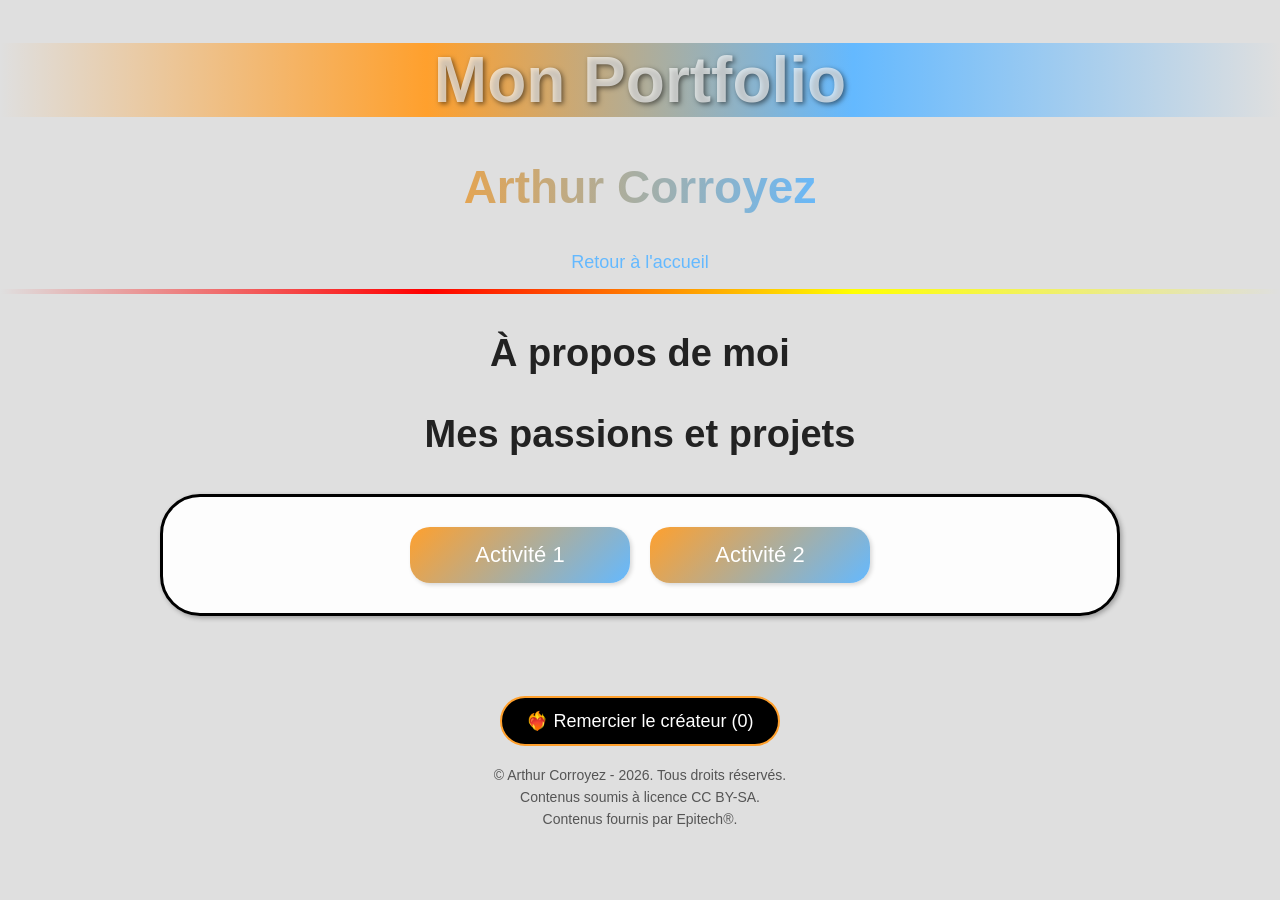
<file: home.html>
<!DOCTYPE html>
<html lang="fr">
<head>
    <meta charset="UTF-8">
    <meta name="viewport" content="width=device-width, initial-scale=1.0">
    <title>Mon Portfolio - Arthur Corroyez</title>
    <link rel="stylesheet" href="./home.css">
</head>
<body>
    <header>
        <h1>Mon Portfolio</h1>
        <h2>Arthur Corroyez</h2>
        <p><a href="home.html">Retour à l'accueil</a></p>
    </header><hr />

    <main>
        <section>
            <h3>À propos de moi</h3>
        </section>

        <section>
            <h3>Mes passions et projets</h3>
            <div class="grid skills-container">
                <div class="skill-tag">Activité 1</div>
                <div class="skill-tag">Activité 2</div>
            </div>
        </section>
    </main>

    <footer class="footer">
        <button id="btn-like" class="like btn">❤️‍🔥 Remercier le créateur (0)</button>
        <p>© Arthur Corroyez - 2026. Tous droits réservés.</p>
        <p>Contenus soumis à licence CC BY-SA.</p>
        <p>Contenus fournis par Epitech®.</p>
    </footer>
    <script src="script.js"></script>
</body>
</html>
</file>
<file: home.css>
body {
    background: #dfdfdf;
    scrollbar-color: rgba(155, 100, 120, 1) #dfdfdf; 
    margin: 0;
    padding-top: 0px;
}
* {
    font-family: Impact, Haettenschweiler, 'Arial Narrow Bold', sans-serif;
    font-display: auto;
    text-align: center;
    box-sizing: border-box;
    position: relative;
}
header {
    position: relative;
    color: #000;
}
header a {
    color: rgb(100, 185, 255);
    font-size: 18px;
    text-decoration: none;
}
header a:hover {
    text-decoration: underline;
    color: rgb(255, 160, 45);
}
h1 {
    font-size: 64px;
    font-weight: bolder;
    color: rgba(255, 255, 255, 0.65);
    background: linear-gradient(to right, rgba(0, 0, 0, 0), rgb(255, 160, 45), rgb(100, 185, 255), rgba(0, 0, 0, 0));
    text-shadow: 2px 2px 5px rgba(0, 0, 0, 0.5);
}
h2 {
    font-size: 46px;
    background: linear-gradient(to right, rgb(255, 160, 45) 30%, rgb(100, 185, 255), #ffffff);
    background-clip: text;
    -webkit-background-clip: text;
    -webkit-text-fill-color: transparent;
}
h3 {
    font-size: 38px;
    color: #222;
}
hr {
    background: linear-gradient(to right, rgba(0, 0, 0, 0), red, yellow, rgba(0, 0, 0, 0));
    height: 5px;
    border: 0;
}

/* Activités */
.skills-container {
    border: 3px solid #000;
    border-radius: 40px;
    box-shadow: 2px 2px 5px rgba(0, 0, 0, 0.3);
    width: 75%;
    margin: 20px auto;
    background: #fdfdfdfd;
    padding: 30px;

    display: flex;
    flex-wrap: wrap;
    justify-content: center;
    gap: 20px;
}
.skill-tag {
    background: linear-gradient(135deg, rgb(255, 160, 45), rgb(100, 185, 255));
    color: white;
    padding: 15px 25px;
    border-radius: 20px;
    font-size: 22px;
    box-shadow: 2px 2px 4px rgba(0, 0, 0, 0.15);
    flex: 1;
    min-width: 140px;
    max-width: 220px;
    transition: transform 0.2s ease;
}
.skill-tag:hover {
    transform: scale(1.05);
}

/* Zone de pied de page */
.footer {
    margin-top: 60px;
    padding: 20px;
}

.footer p {
    font-size: 14px;
    color: #555;
    margin: 6px 0;
}

/* Bouton */
.like {
    background: #000;
    color: #fff;
    border: 2px solid rgb(255, 160, 45);
    padding: 12px 24px;
    font-size: 18px;
    border-radius: 30px;
    cursor: pointer;
    transition: all 0.2s ease;
    margin-bottom: 15px;
}
.like:hover {
    background: rgb(255, 160, 45);
    color: #000;
    box-shadow: 0 0 12px rgb(255, 160, 45);
}


/* == FAIT AVEC IA (pour plus de style) == */

/* Style des particules de flammes */
.flame-particle {
    position: fixed;
    pointer-events: none;
    font-size: 24px;
    z-index: 9999;
    /* On utilise la variable CSS envoyée par le JS pour la taille */
    animation: fadeAndFly 0.8s ease-out forwards;
}

/* Animation mise à jour pour le mode survolté */
@keyframes fadeAndFly {
    0% {
        transform: translate(-50%, -50%) scale(calc(1 * var(--scale-mult, 1))) translateY(0);
        opacity: 1;
    }
    100% {
        transform: translate(-50%, -50%) scale(calc(1.6 * var(--scale-mult, 1))) translateY(-120px) rotate(25deg);
        opacity: 0;
    }
}

.mega-flame {
    position: fixed;
    bottom: -150px;
    left: 50%;
    transform: translateX(-50%) scale(0);
    font-size: 350px; /* Taille gigantesque */
    opacity: 0;
    z-index: 9998;
    pointer-events: none; /* Ne bloque pas les clics sur la page */
    transition: transform 0.1s ease, opacity 0.2s ease;
    filter: blur(4px); /* Léger flou pour un effet d'ambiance de chaleur */
}

/* Quand la flamme géante s'active */
.mega-flame.active {
    opacity: 0.4; /* Transparente pour laisser le texte visible derrière */
    transform: translateX(-50%) scale(var(--mega-scale, 1));
}

/* Classe CSS injectée pour faire trembler tout l'écran */
.shake-screen {
    animation: tremblement 0.1s infinite;
}

@keyframes tremblement {
    0% { transform: translate(2px, 1px) rotate(0deg); }
    10% { transform: translate(-1px, -2px) rotate(-1deg); }
    20% { transform: translate(-3px, 0px) rotate(1deg); }
    30% { transform: translate(0px, 2px) rotate(0deg); }
    40% { transform: translate(1px, -1px) rotate(1deg); }
    50% { transform: translate(-1px, 2px) rotate(-1deg); }
    60% { transform: translate(-3px, 1px) rotate(0deg); }
    70% { transform: translate(2px, 1px) rotate(-1deg); }
    80% { transform: translate(-1px, -1px) rotate(1deg); }
    90% { transform: translate(2px, 2px) rotate(0deg); }
    100% { transform: translate(1px, -2px) rotate(-1deg); }
}
</file>
